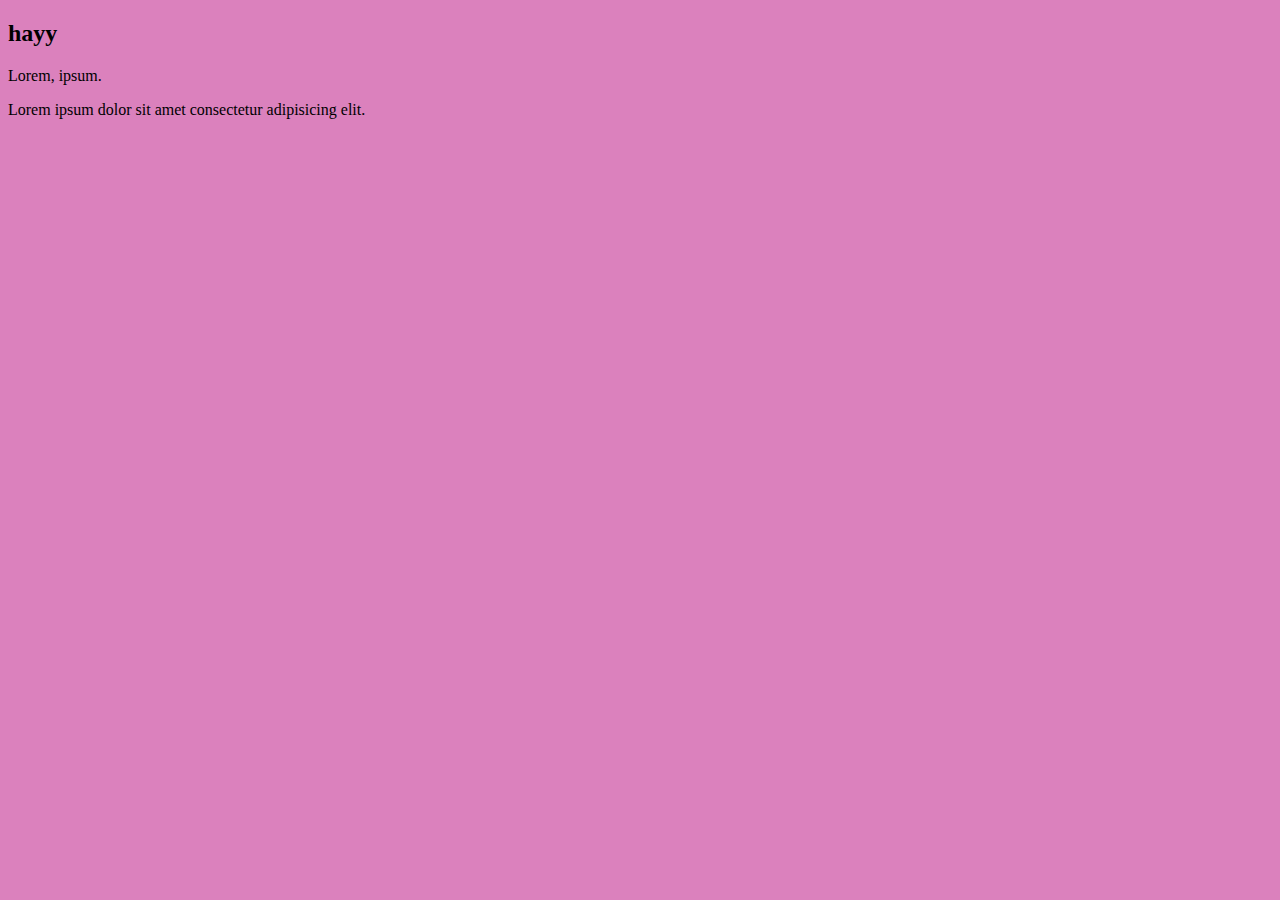
<file: files/homepage .html>
<!DOCTYPE html>
<html lang="en">
<head>
    <meta charset="UTF-8">
    <meta name="viewport" content="width=device-width, initial-scale=1.0">
    <title>Document</title>
</head>
<body style="background-color: rgb(219, 129, 189);">
    <h2>hayy</h2>
    <p>Lorem, ipsum.</p>
    <p>Lorem ipsum dolor sit amet consectetur adipisicing elit.</p>
</body>
</html>
</file>
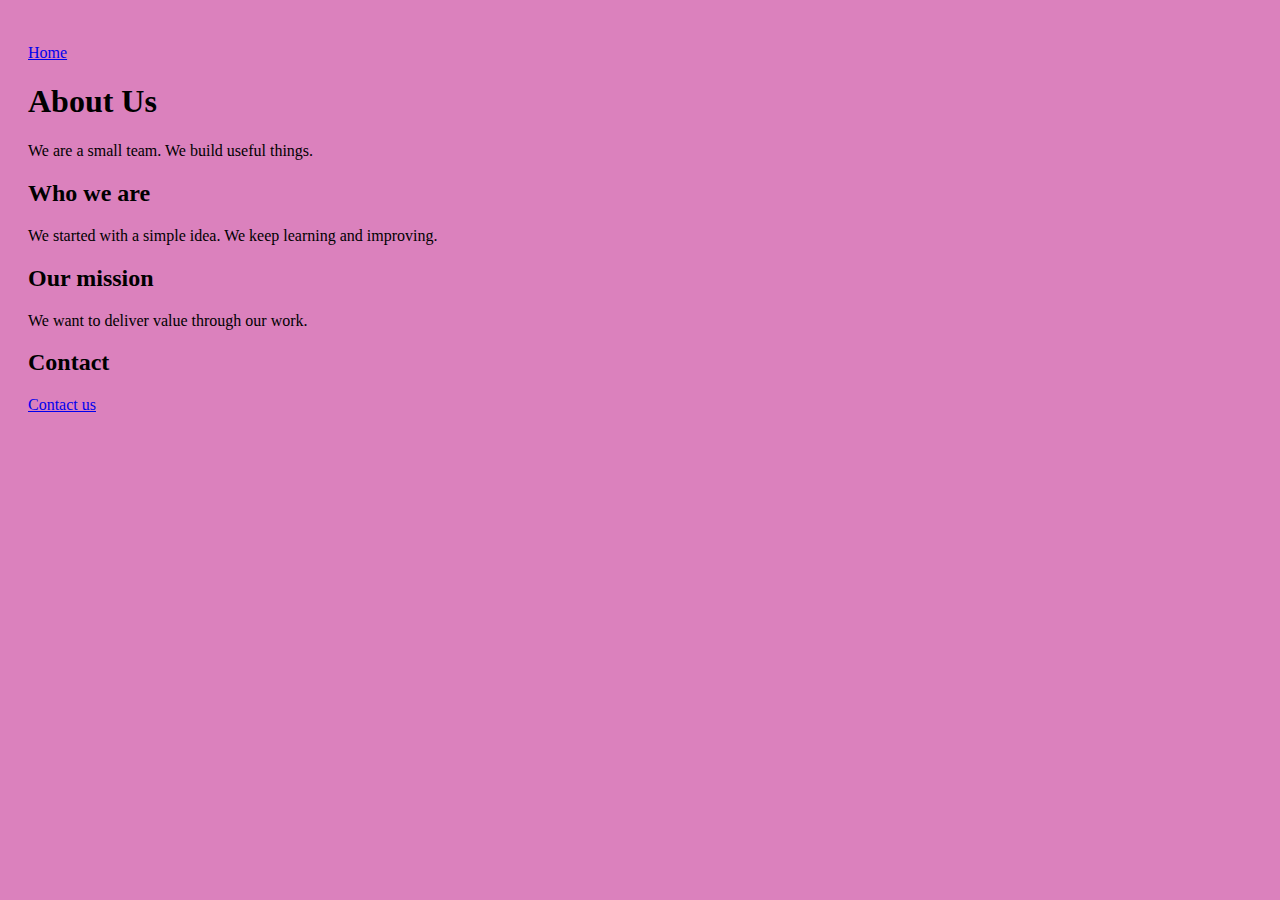
<file: templates/website/about-us.html>
<!DOCTYPE html>
<html lang="en">
<head>
    <meta charset="UTF-8">
    <meta name="viewport" content="width=device-width, initial-scale=1.0">
    <title>About Us</title>
</head>
<body style="background-color: rgb(219, 129, 189); padding: 20px;">
    <p><a href="/">Home</a></p>

    <h1>About Us</h1>

    <p>We are a small team. We build useful things.</p>

    <h2>Who we are</h2>
    <p>We started with a simple idea. We keep learning and improving.</p>

    <h2>Our mission</h2>
    <p>We want to deliver value through our work.</p>

    <h2>Contact</h2>
    <p><a href="/contact">Contact us</a></p>
</body>
</html>
</file>
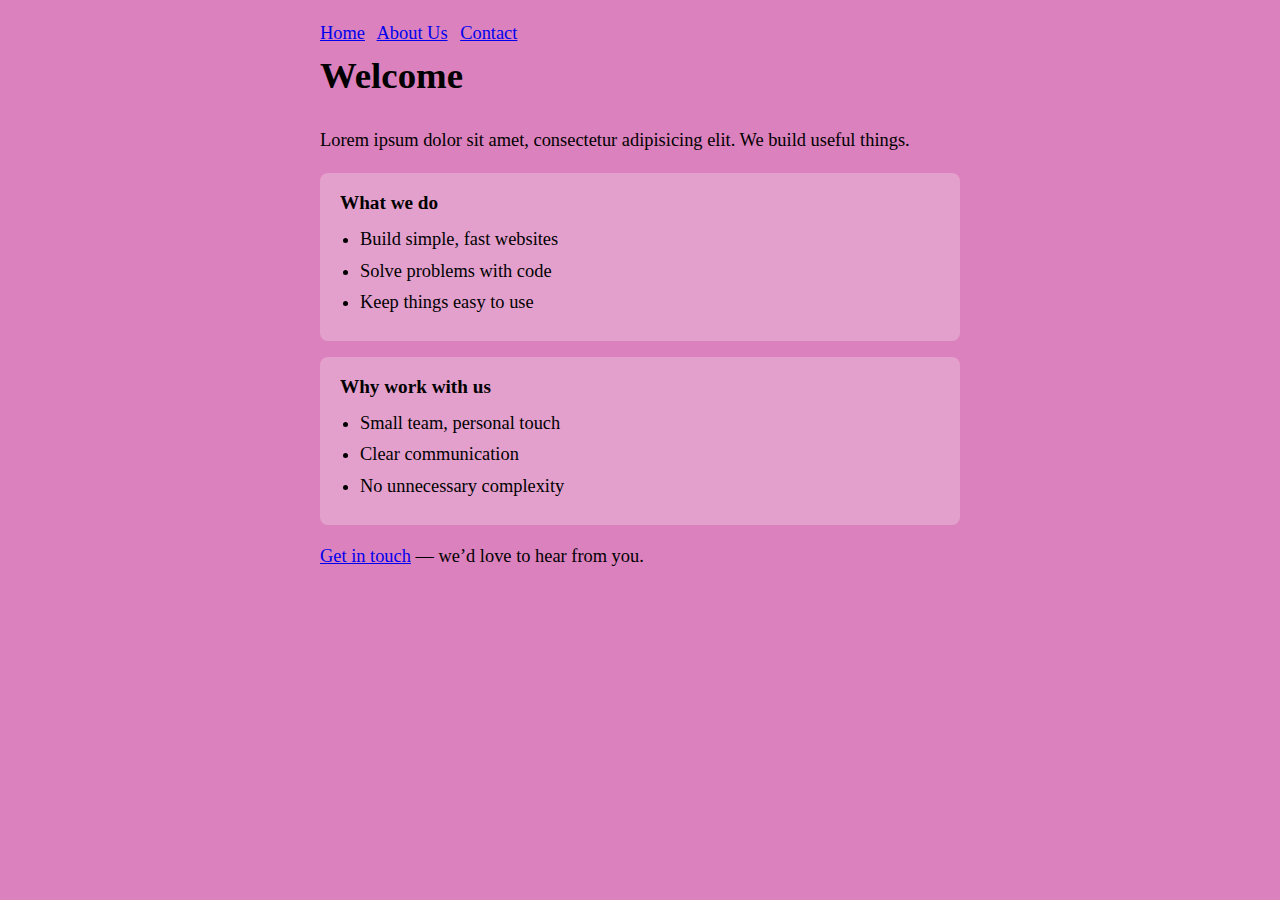
<file: templates/website/homepage.html>
<!DOCTYPE html>
<html lang="en">
<head>
    <meta charset="UTF-8">
    <meta name="viewport" content="width=device-width, initial-scale=1.0">
    <title>Home</title>
    <style>
        body {
            background-color: rgb(219, 129, 189);
            padding: 20px;
            font-size: 1.15rem;
            max-width: 640px;
            margin: 0 auto;
            line-height: 1.5;
        }
        nav a {
            margin-right: 0.5rem;
        }
        h1 { margin-top: 0; }
        h2 {
            font-size: 1.2rem;
            margin-top: 1.5rem;
            margin-bottom: 0.5rem;
        }
        ul {
            padding-left: 1.25rem;
            margin: 0.5rem 0;
        }
        li { margin: 0.25rem 0; }
        .card {
            background: rgba(255, 255, 255, 0.25);
            padding: 1rem 1.25rem;
            border-radius: 8px;
            margin: 1rem 0;
        }
        .card h2 { margin-top: 0; }
    </style>
</head>
<body>
    <nav>
        <a href="/">Home</a>
        <a href="/about-us">About Us</a>
        <a href="/contact">Contact</a>
    </nav>

    <h1>Welcome</h1>

    <p>Lorem ipsum dolor sit amet, consectetur adipisicing elit. We build useful things.</p>

    <section class="card">
        <h2>What we do</h2>
        <ul>
            <li>Build simple, fast websites</li>
            <li>Solve problems with code</li>
            <li>Keep things easy to use</li>
        </ul>
    </section>

    <section class="card">
        <h2>Why work with us</h2>
        <ul>
            <li>Small team, personal touch</li>
            <li>Clear communication</li>
            <li>No unnecessary complexity</li>
        </ul>
    </section>

    <p><a href="/contact">Get in touch</a> — we’d love to hear from you.</p>
</body>
</html>
</file>
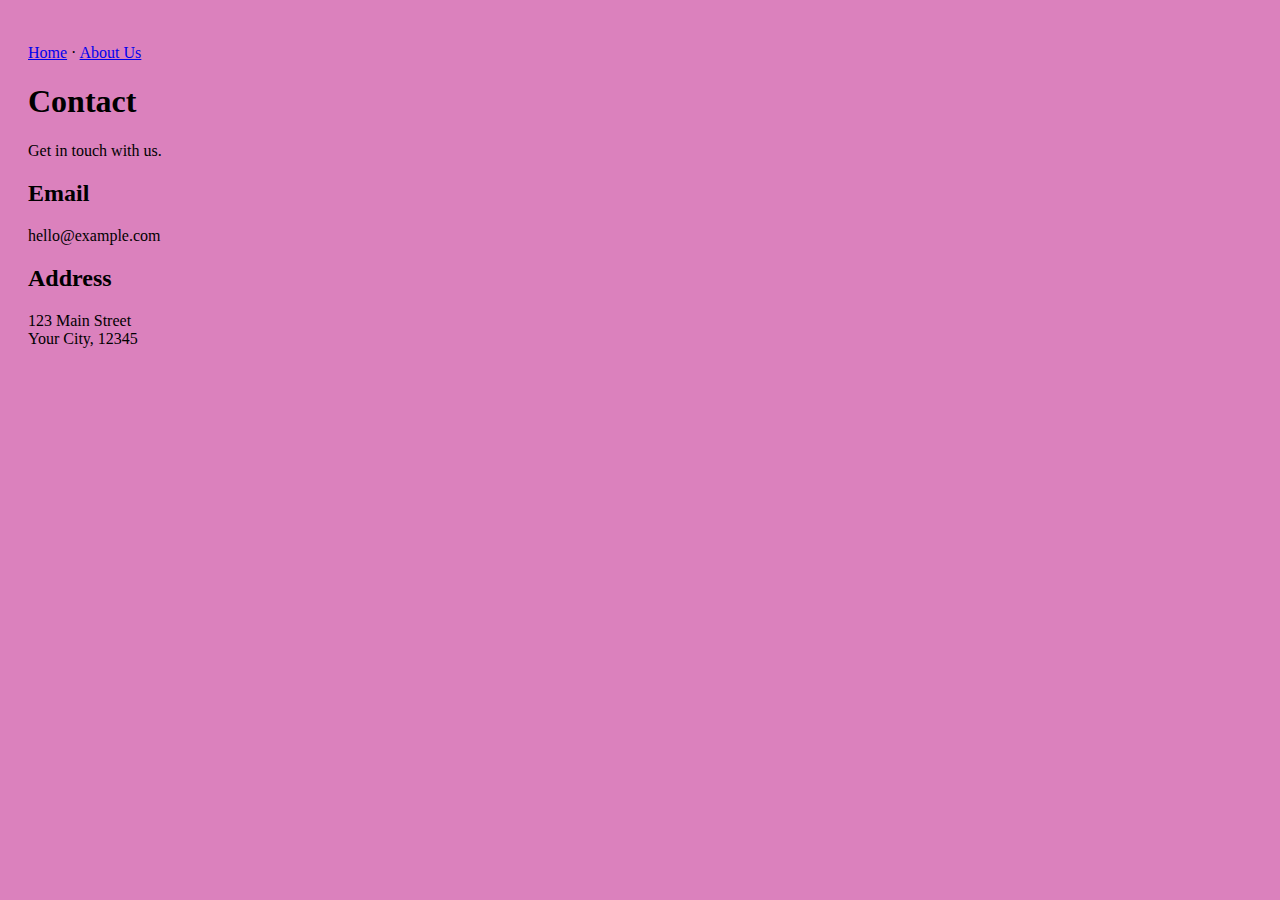
<file: website/templates/contact.html>
<!DOCTYPE html>
<html lang="en">
<head>
    <meta charset="UTF-8">
    <meta name="viewport" content="width=device-width, initial-scale=1.0">
    <title>Contact</title>
</head>
<body style="background-color: rgb(219, 129, 189); padding: 20px;">
    <p><a href="/">Home</a> · <a href="/about-us">About Us</a></p>

    <h1>Contact</h1>

    <p>Get in touch with us.</p>

    <h2>Email</h2>
    <p>hello@example.com</p>

    <h2>Address</h2>
    <p>123 Main Street<br>Your City, 12345</p>
</body>
</html>
</file>
